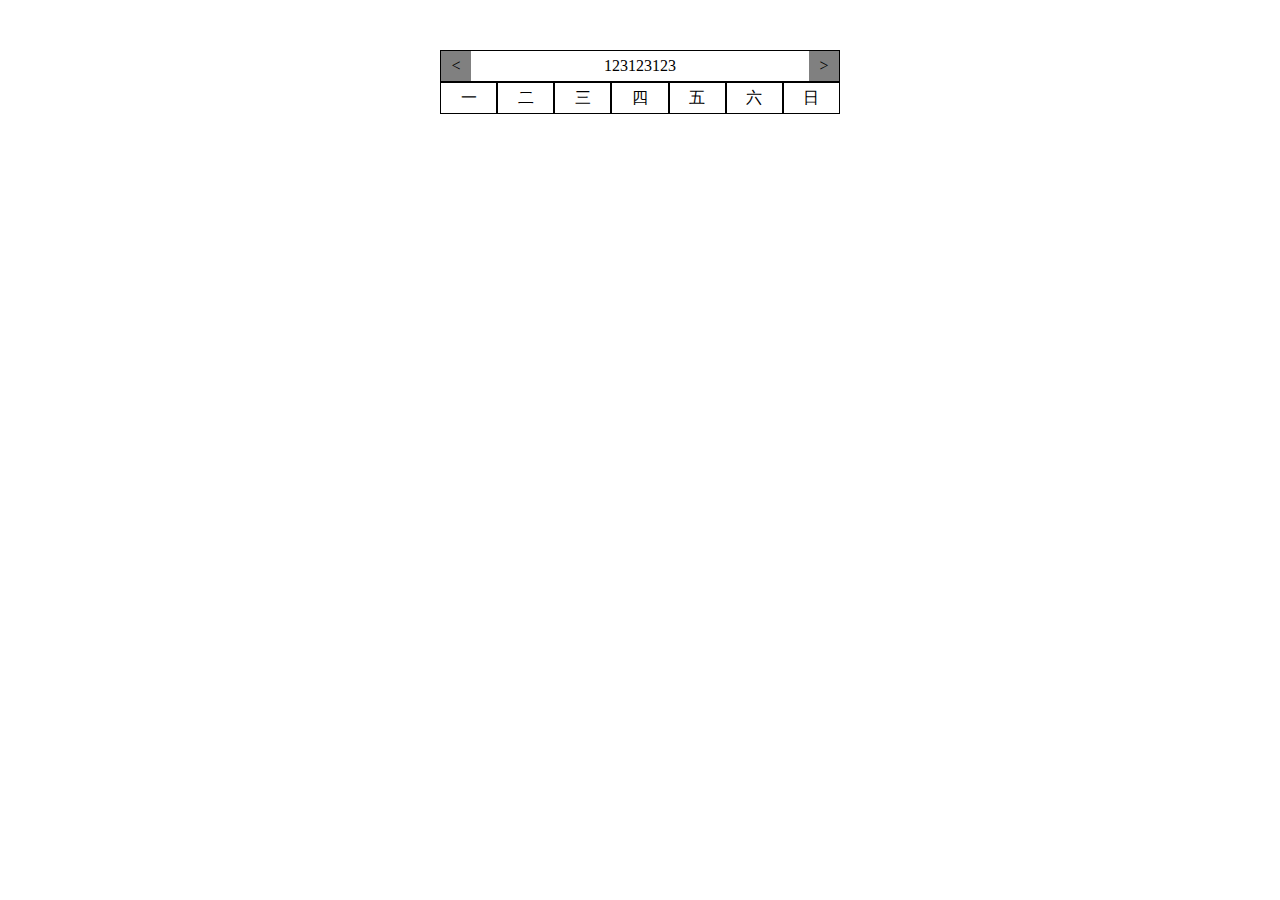
<file: 日历.html>
<!DOCTYPE html>
<html lang="en">

<head>
    <meta charset="UTF-8">
    <meta name="viewport" content="width=device-width, initial-scale=1.0">
    <meta http-equiv="X-UA-Compatible" content="ie=edge">
    <title>Document</title>
    <style>
        * {
            padding: 0;
            margin: 0;
            box-sizing: border-box;
        }

        li {
            list-style: none;
        }

        #wrap {
            width: 400px;
            margin: 50px auto;
            text-align: center;
            line-height: 30px;
        }

        #wrap #head {
            display: flex;
            border: 1px solid;
        }

        #wrap #head #left,
        #wrap #head #right {
            width: 30px;
            height: 30px;
            background: gray;
        }

        #wrap #head #center {
            flex: 1;
        }

        #title {
            display: flex;
        }

        #title li {
            flex: 1;
            border: 1px solid;
        }

        #content {
            display: flex;
            flex-wrap: wrap;
        }

        #content li {
            width: calc(100% / 7);
            border: 1px solid;
        }
    </style>
</head>

<body>
    <div id="wrap">
        <div id="head">
            <div id="left">&lt;</div>
            <div id="center">123123123</div>
            <div id="right">&gt;</div>
        </div>
        <ul id="title">
            <li>一</li>
            <li>二</li>
            <li>三</li>
            <li>四</li>
            <li>五</li>
            <li>六</li>
            <li>日</li>
        </ul>
        <div id="content">
            <!-- <li>1</li>
            <li>2</li>
            <li>3</li>
            <li>4</li>
            <li>5</li>
            <li>6</li>
            <li>7</li>
            <li>8</li>
            <li>9</li>
            <li>10</li>
            <li>11</li>
            <li>12</li>
            <li>13</li>
            <li>14</li>
            <li>15</li>
            <li>16</li>
            <li>17</li>
            <li>18</li>
            <li>19</li>
            <li>20</li>
            <li>21</li>
            <li>22</li>
            <li>23</li>
            <li>24</li>
            <li>25</li>
            <li>26</li>
            <li>27</li>
            <li>28</li>
            <li>29</li>
            <li>30</li>
            <li>31</li>
            <li>32</li>
            <li>33</li>
            <li>34</li>
            <li>35</li>
            <li>36</li>
            <li>37</li>
            <li>38</li>
            <li>39</li>
            <li>40</li>
            <li>41</li>
            <li>42</li> -->
        </div>
    </div>
</body>
<script>
    // var left = document.getElementById("left");
    // var center = document.getElementById("center");
    // var right = document.getElementById("right");
    // var content = document.getElementById("content");

    // var date = new Date();
    // createRl(date);

    // //2019-3-31      减一月   2019-2-31 => 2019-3-3  
    // left.onclick = function () {
    //     date.setDate(1);
    //     //2019-3-1 减一月 2019-2-1
    //     date.setMonth(date.getMonth() - 1);
    //     createRl(date);
    // }

    // right.onclick = function () {
    //     date.setDate(1);
    //     //2019-3-1 减一月 2019-2-1
    //     date.setMonth(date.getMonth() + 1);
    //     createRl(date);
    // }


    // function createRl(date) {

    //     var year = date.getFullYear();
    //     var month = date.getMonth() + 1;
    //     center.innerHTML = `${year}年${month}月`;

    //     var firstDay = getFirstDay(date); //星期几
    //     firstDay = firstDay == 0 ? 7 : firstDay;
    //     var nowMonthDays = getNowMonthDays(date); //本月天数
    //     var prevMonthDays = getPrevMonthDays(date); //上月天数

    //     var html = "";
    //     for (var i = prevMonthDays - firstDay + 2; i <= prevMonthDays; i++) {
    //         html += `<li style="background:grey;">${i}</li>`;
    //     }

    //     for (var i = 1; i <= nowMonthDays; i++) {
    //         html += `<li>${i}</li>`;
    //     }
    //     for (var i = 1; i <= 42 - nowMonthDays - firstDay + 1; i++) {
    //         html += `<li style="background:gray;">${i}</li>`;
    //     }
    //     content.innerHTML = html;
    // }




    // function getFirstDay(date) { //获取本月第一天星期几
    //     var temp = new Date("2000-1-1");
    //     temp.setFullYear(date.getFullYear());
    //     temp.setMonth(date.getMonth()); //temp   2019-1-1(zh)
    //     // var week = temp.getDay();
    //     return temp.getDay();
    // }

    // function getNowMonthDays(date) { //获取当月有多少天
    //     var temp = new Date("2000-1-1");
    //     temp.setFullYear(date.getFullYear());
    //     temp.setMonth(date.getMonth() + 1); //temp 2019-2-1(zh)
    //     temp.setDate(0);
    //     return temp.getDate();
    // }

    // function getPrevMonthDays(date) { //获取上个月有多少天
    //     var temp = new Date("2000-1-1");
    //     temp.setFullYear(date.getFullYear());
    //     temp.setMonth(date.getMonth()); //temp 2019-1-1(zh)
    //     temp.setDate(0);
    //     return temp.getDate();
    // }


    var a = [1, 2, 3, 4, 5, 6, 7, 8, 9];
    var b = []
    for (let i = a.length - 1; i >= 0; i--) {
        b.push(a[i])
    }
    alert(b)
</script>

</html>
</file>
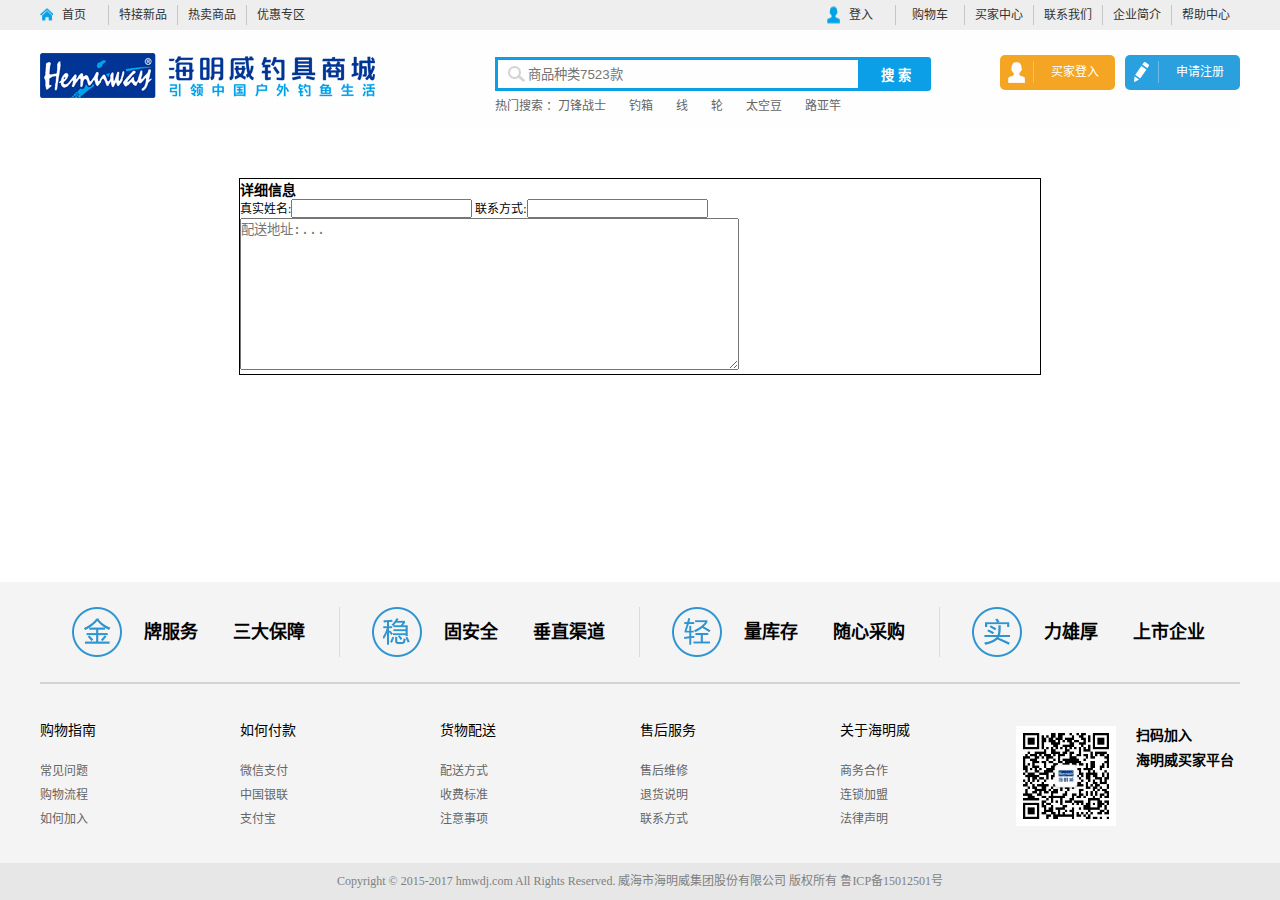
<file: html/address.html>
<!DOCTYPE html>
<html lang="zh-CN">

<head>
    <meta charset="UTF-8">
    <meta name="viewport" content="width=device-width, initial-scale=1.0">
    <meta http-equiv="X-UA-Compatible" content="ie=edge">
    <title>Document</title>
    <link rel="stylesheet" href="../css/Reset.css">
    <link rel="stylesheet" href="../css/layout.css">
    <link rel="stylesheet" href="../css/address.css">
    <script src="../javaScript/jquery-1.11.3.js"></script>
    <script src="../javaScript/cookie.js"></script>
</head>

<body>
    <div class="header">
        <div class="nav center">
            <ul class="left fl">
                <li><a href="../index.html">首页</a></li>
                <li><a href="#">特接新品</a></li>
                <li><a href="#">热卖商品</a></li>
                <li class="borderNone"><a href="#">优惠专区</a></li>
            </ul>
            <ul class="right fr">
                <li><a id="showname" href="#">登入</a></li>
                <li id="dleCookie" class="dleCookie"><a href="#">退出</a></li>
                <li id="spCar_li"><a id="spCar_a" href="#">购物车 <span id="spCar">0</span></a></li>
                <li><a href="#">买家中心</a></li>
                <li><a href="#">联系我们</a></li>
                <li><a href="#">企业简介</a></li>
                <li class="borderNone"><a href="#">帮助中心</a></li>
            </ul>
            <!-- logo input login -->

        </div>
    </div>
    <div class="headerbottom center">
        <div class="logo fl">
            <a href="../index.html"><img src="../images/logo.png" alt=""></a>
        </div>
        <div class="search fl">
            <input id="search_input" type="text" class="search_input" placeholder="商品种类7523款"><button class="search_btn"
                id="search_btn">搜
                索</button>
            <p>热门搜索 ：<a href="#">刀锋战士</a>
                <a href="#">钓箱</a>
                <a href="#">线</a>
                <a href="#">轮</a>
                <a href="#">太空豆</a>
                <a href="#">路亚竿</a>
            </p>
        </div>
        <div class="login fr">
            <p id="login_P" class="fl"><span class="login_span"></span>买家登入</p>
            <p id="register_P" class="fl"><span class="register_span"></span>申请注册</p>
        </div>
    </div>
    <!-- 地址信息 -->
    <div class="address center">
        <h3>详细信息</h3>
        <label for="username">真实姓名:</label><input type="text" name="" id="username">
        <label for="usertel">联系方式:</label><input type="text" name="" id="usertel"><br>
        <textarea name="" id="" cols="60" rows="10" placeholder="配送地址:..."></textarea>
    </div>








    <!-- 网页底部 -->
    <div class="footer">
        <div class="footercontent center">
            <ul>
                <li class="fontBg1"><span>牌服务</span>三大保障</li>
                <li class="fontBg2"><span>固安全</span>垂直渠道</li>
                <li class="fontBg3"><span>量库存</span>随心采购</li>
                <li class="fontBg4"><span>力雄厚</span>上市企业</li>
            </ul>
            <dl>
                <dt>购物指南</dt>
                <dd><a href="#">常见问题</a></dd>
                <dd><a href="#">购物流程</a></dd>
                <dd><a href="#">如何加入</a></dd>
            </dl>
            <dl>
                <dt>如何付款</dt>
                <dd><a href="#">微信支付</a></dd>
                <dd><a href="#">中国银联</a></dd>
                <dd><a href="#">支付宝</a></dd>
            </dl>
            <dl>
                <dt>货物配送</dt>
                <dd><a href="#">配送方式</a></dd>
                <dd><a href="#">收费标准</a></dd>
                <dd><a href="#">注意事项</a></dd>
            </dl>
            <dl>
                <dt>售后服务</dt>
                <dd><a href="#">售后维修</a></dd>
                <dd><a href="#">退货说明</a></dd>
                <dd><a href="#">联系方式</a></dd>
            </dl>
            <dl>
                <dt>关于海明威</dt>
                <dd><a href="#">商务合作</a></dd>
                <dd><a href="#">连锁加盟</a></dd>
                <dd><a href="#">法律声明</a></dd>
            </dl>
            <div class="erweiCode fr ">
                <p>扫码加入</p>
                <p>海明威买家平台</p>
            </div>
        </div>
        <p class="footer_bottmo">Copyright &copy; 2015-2017 hmwdj.com All Rights Reserved. 威海市海明威集团股份有限公司 版权所有
            鲁ICP备15012501号</p>
    </div>
</body>
<script>
    var loginId = getCookie("loginId");








    var loginName = getCookie("loginName");
    if (loginName) {
        $("#showname").html(loginName);
        $("#dleCookie").show();
        $("#login_P").hide();
        $("#register_P").hide();
        $.ajax({
            type: "get",
            url: "../php/searchSpCar.php",
            dataType: "json",
            success: function (CarNum) {
                $("#spCar").html(CarNum * 1);
            }
        });
        $("#spCar_li").click(function () {
            window.location.href = "./shoppingcar.html"
        });
    } else {
        $("#dleCookie").hide();
        $("#showname").click(function () {
            window.location.href = "./login.html"
        });
        $("#spCar").hide();
        $("#spCar_li").click(function () {
            window.location.href = "./login.html";
        });
    }
    $("#dleCookie").click(function () {
        setCookie("loginName", "", -1);
        setCookie("loginId", "", -1);
        $("#dleCookie").hide();
        window.location.reload();
    });

    $("#login_P").click(function () {
        window.location.href = "./login.html"
    });
    $("#register_P").click(function () {
        window.location.href = "./register.html"
    });
</script>

</html>
</file>
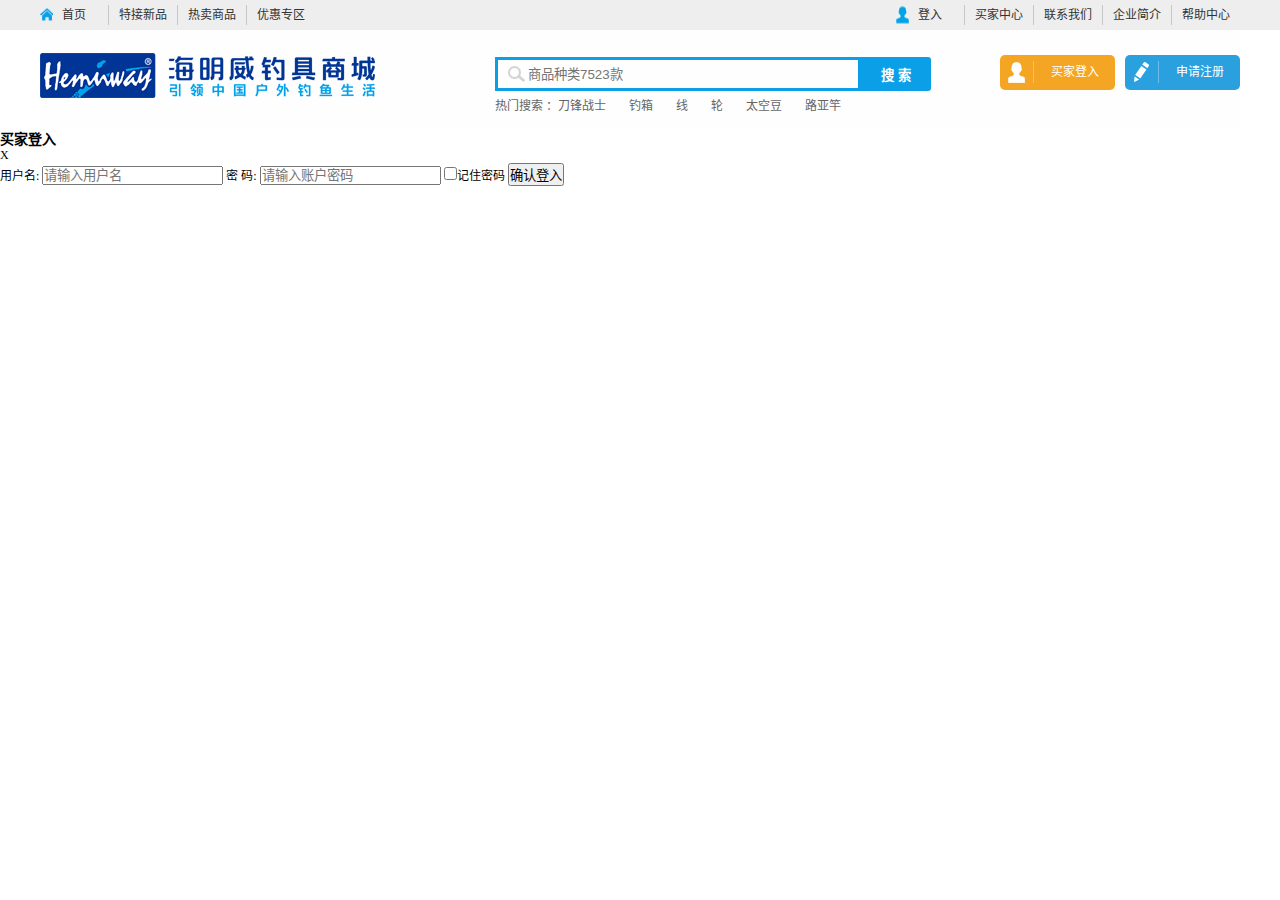
<file: html/login.html>
<!DOCTYPE html>
<html lang="zh-CN">

<head>
    <meta charset="UTF-8">
    <meta name="viewport" content="width=device-width, initial-scale=1.0">
    <meta http-equiv="X-UA-Compatible" content="ie=edge">
    <title>Document</title>
    <link rel="stylesheet" href="../css/Reset.css">
    <link rel="stylesheet" href="../css/layout.css">
    <link rel="stylesheet" href="../css/login.css">
    <script src="../javaScript/jquery-1.11.3.js"></script>
</head>

<body>
    <div class="header">
        <div class="nav center">
            <ul class="left fl">
                <li><a href="../index.html">首页</a></li>
                <li><a href="#">特接新品</a></li>
                <li><a href="#">热卖商品</a></li>
                <li class="borderNone"><a href="#">优惠专区</a></li>
            </ul>
            <ul class="right fr">
                <li><a href="./login.html">登入</a></li>
                <li><a href="#">买家中心</a></li>
                <li><a href="#">联系我们</a></li>
                <li><a href="#">企业简介</a></li>
                <li class="borderNone"><a href="#">帮助中心</a></li>
            </ul>
            <!-- logo input login -->

        </div>
    </div>
    <div class="headerbottom center">
        <div class="logo fl">
            <a href="../index.html"><img src="../images/logo.png" alt=""></a>
        </div>
        <div class="search fl">
            <input type="text" class="search_input" placeholder="商品种类7523款"><button class="search_btn">搜 索</button>
            <p>热门搜索 ：<a href="#">刀锋战士</a>
                <a href="#">钓箱</a>
                <a href="#">线</a>
                <a href="#">轮</a>
                <a href="#">太空豆</a>
                <a href="#">路亚竿</a>
            </p>
        </div>
        <div class="login fr">
            <p id="login_P" class="fl"><span class="login_span"></span>买家登入</p>
            <p id="register_P" class="fl"><span class="register_span"></span>申请注册</p>
        </div>
    </div>


    <!-- 登入注册 -->
    <div class="loginPage">
        <div class="login_title">
            <h3>买家登入</h3>
            <span>X</span>
        </div>
        <label for="username_loginPage">用户名:</label>
        <input class="username_loginPage" type="text" name="" id="username_loginPage" placeholder="请输入用户名">
        <label for="userpwd_loginPage">密 码:</label>
        <input class="userpwd_loginPage" type="password" name="" id="userpwd_loginPage" placeholder="请输入账户密码">
        <input class="rememberPwd" type="checkbox" name="cookie" id="rememberPwd">记住密码
        <button class="login_Btn" id="loginBtn">确认登入</button>
    </div>

</body>
<script src="../javaScript/login.js"></script>
<script src="../javaScript/cookie.js"></script>
<script>
    $("#loginBtn").click(function () {
        var username = $("#username_loginPage").val();
        var userpwd = $("#userpwd_loginPage").val();
        $.ajax({
            type: "get",
            url: "../php/login.php",
            data: {
                username: username,
                userpwd: userpwd
            },
            dataType: "json",
            success: function (obj) {
                var backUrl = getCookie("url");
                if (obj["code"] == 1) {
                    if ($("#rememberPwd").prop("checked")) {
                        setCookie("loginName", username, 7);
                        setCookie("loginId", obj["id"], 7);
                        if (backUrl) {
                            window.location.href = window.location.href = "../html/details.html" +
                                backUrl;
                        } else {
                            window.location.href = "../index.html";
                        }
                    } else {
                        setCookie("loginName", username);
                        setCookie("loginId", obj["id"]);
                        if (backUrl) {
                            window.location.href = window.location.href = "../html/details.html" +
                                backUrl;
                        } else {
                            window.location.href = "../index.html";
                        }
                    }

                } else {
                    alert(obj["msg"])
                }
            }
        });
    });

    $("#register_P").click(function(){
        window.location.href="./register.html";
    });
</script>

</html>
</file>
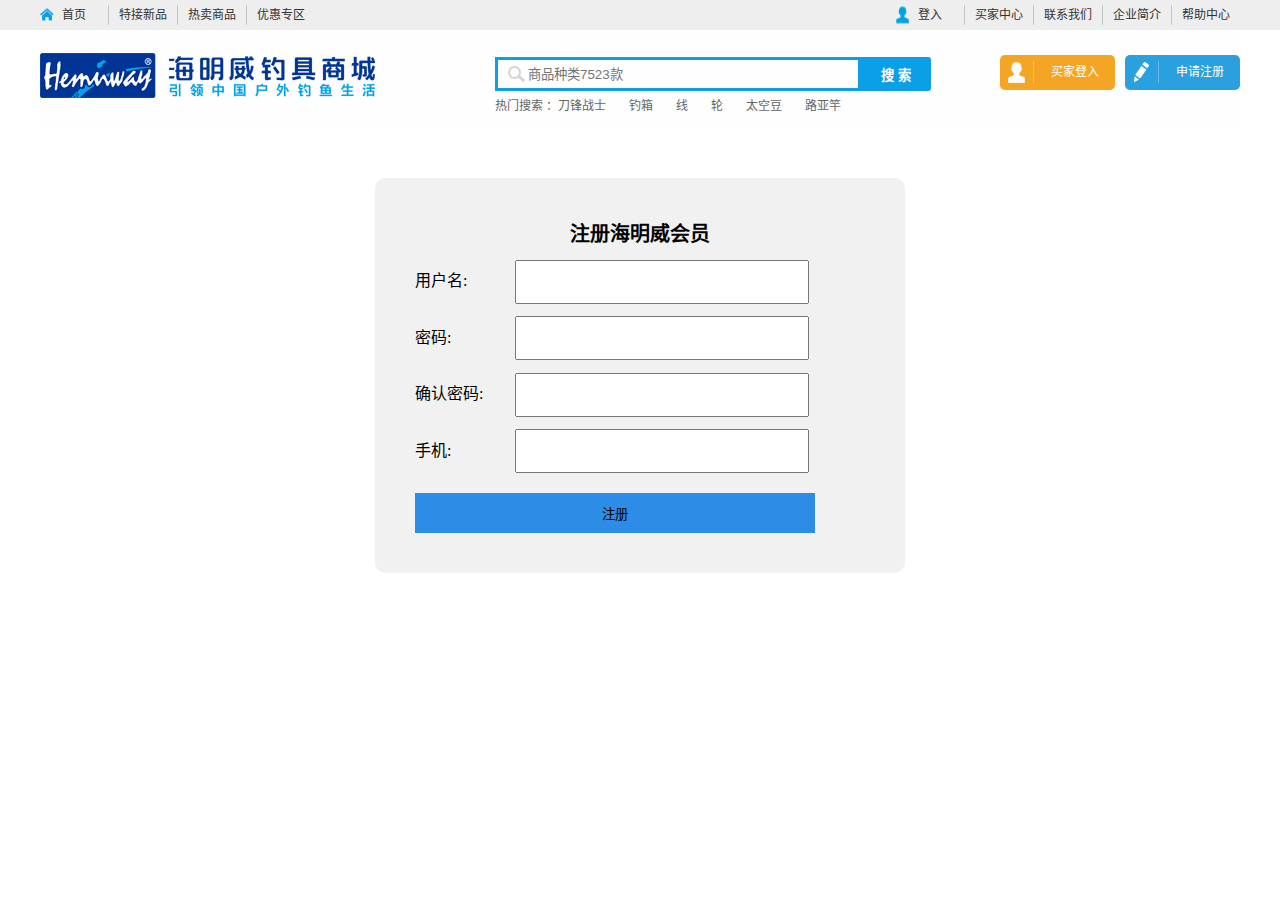
<file: html/register.html>
<!DOCTYPE html>
<html lang="zh-CN">

<head>
    <meta charset="UTF-8">
    <meta name="viewport" content="width=device-width, initial-scale=1.0">
    <meta http-equiv="X-UA-Compatible" content="ie=edge">
    <title>Document</title>
    <link rel="stylesheet" href="../css/Reset.css">
    <link rel="stylesheet" href="../css/layout.css">
    <link rel="stylesheet" href="../css/register.css">
    <script src="../javaScript/jquery-1.11.3.js"></script>
    <script src="../javaScript/cookie.js"></script>
</head>

<body>
    <div class="header">
        <div class="nav center">
            <ul class="left fl">
                <li><a href="../index.html">首页</a></li>
                <li><a href="#">特接新品</a></li>
                <li><a href="#">热卖商品</a></li>
                <li class="borderNone"><a href="#">优惠专区</a></li>
            </ul>
            <ul class="right fr">
                <li><a href="./login.html">登入</a></li>
                <li><a href="#">买家中心</a></li>
                <li><a href="#">联系我们</a></li>
                <li><a href="#">企业简介</a></li>
                <li class="borderNone"><a href="#">帮助中心</a></li>
            </ul>
            <!-- logo input login -->

        </div>
    </div>
    <div class="headerbottom center">
        <div class="logo fl">
            <a href="../index.html"><img src="../images/logo.png" alt=""></a>
        </div>
        <div class="search fl">
            <input type="text" class="search_input" placeholder="商品种类7523款"><button class="search_btn">搜 索</button>
            <p>热门搜索 ：<a href="#">刀锋战士</a>
                <a href="#">钓箱</a>
                <a href="#">线</a>
                <a href="#">轮</a>
                <a href="#">太空豆</a>
                <a href="#">路亚竿</a>
            </p>
        </div>
        <div class="login fr">
            <p id="login_P" class="fl"><span class="login_span"></span>买家登入</p>
            <p id="register_P" class="fl"><span class="register_span"></span>申请注册</p>
        </div>
    </div>

    <div class="register center">
        <h3 class="register_h3">注册海明威会员</h3>
        <div class="userDiv">
            <p>用户名:</p><input type="text" id="username">
            <p>密码:</p><input type="password" id="userpwd1">
            <p>确认密码:</p><input type="password" id="userpwd2">
            <p>手机:</p><input type="text" id="usertel">
            <button id="register_btn">注册</button>
        </div>
    </div>
    <!-- <script src="../javaScript/register.js"></script> -->
</body>
<script>
    $("#register_btn").click(function () {
        nameRegFn();
        pwdRegFn();
        telRegFn();
        var username = $("#username").val();
        var userpwd = $("#userpwd1").val();
        var usertel = $("#usertel").val();
        if (nameRegFn() && pwdRegFn() && telRegFn()) {
            $.ajax({
                type: "get",
                url: "../php/register.php",
                data: {
                    username: username,
                    userpwd: userpwd,
                    usertel: usertel
                },
                dataType: "json",
                success: function (obj) {
                    if (obj["code"] == 1) {
                        // setCookie("username_" + $("#username").val(), $("#username").val(), 7);
                        window.location.href = "./login.html";
                    } else {
                        alert(obj["msg"]);
                    }
                }
            });
        } else {
            alert("注册失败,请看提示!");
        }

    });

    function nameRegFn() {
        var nameReg = /^[a-z_$][a-z0-9_$]{2,9}$/ig;
        if (nameReg.test($("#username").val())) {
            return true;
        } else {
            $("#username").val("用户名不合法")
            return false;
        }
    }

    function pwdRegFn() {
        var pwdReg = /[a-z0-9_$]{2,9}/ig;
        if ($("#userpwd1").val() == $("#userpwd2").val()) {
            if (pwdReg.test($("#userpwd2").val())) {
                return true;
            } else {
                $("#userpwd1").val("密码格式不对");
                return false;
            }
        } else {
            $("#userpwd2").val("两次密码不一致");
            return false;
        }
    }

    function telRegFn() {
        var telReg = /^[0-9]/g;
        if (telReg.test($("#usertel").val())) {
            return true;
        } else {
            $("#usertel").val("电话格式错误");
            return false;
        }
    }

    $("#login_P").click(function(){
        window.location.href="./login.html";
    });
</script>

</html>
</file>
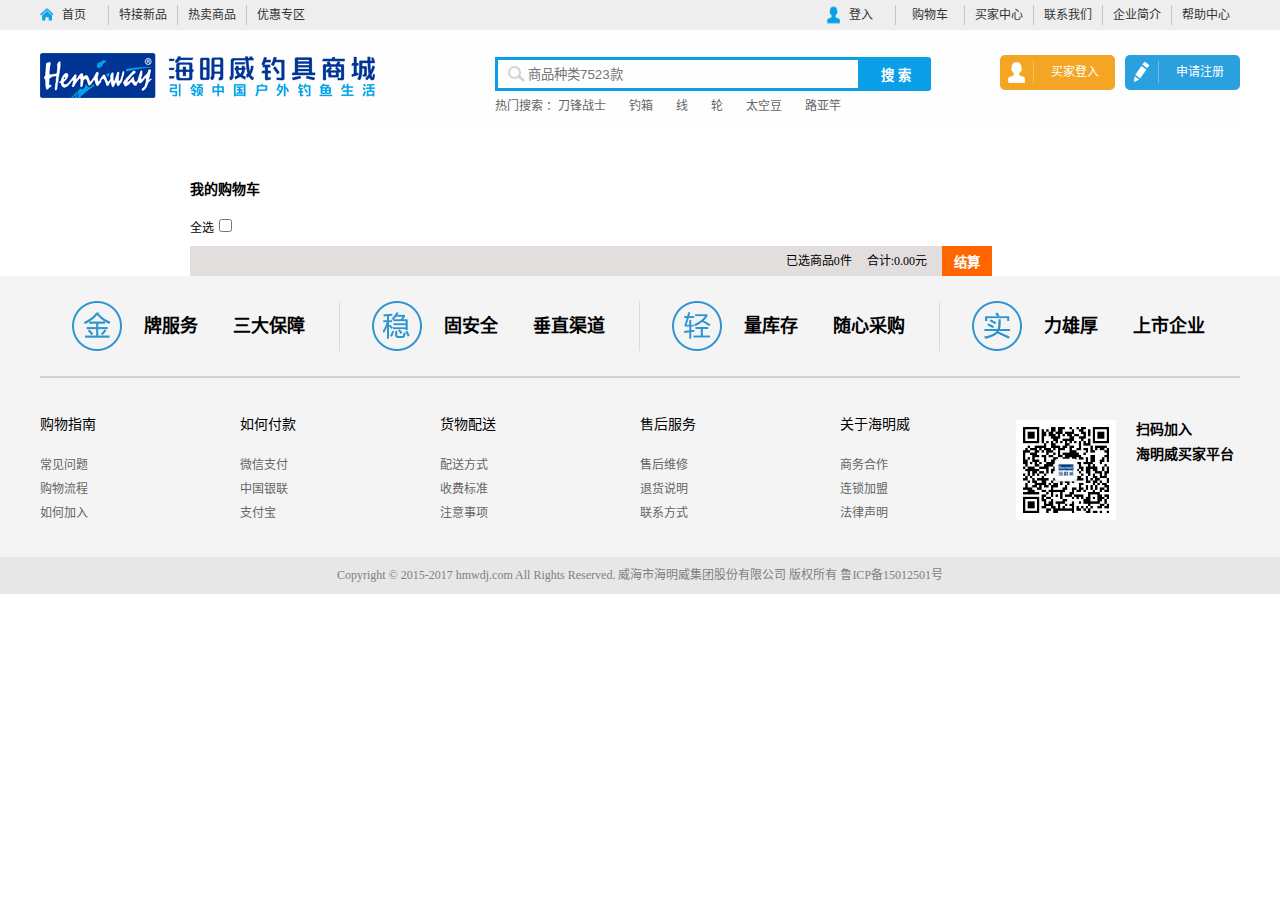
<file: html/shoppingcar.html>
<!DOCTYPE html>
<html lang="zh-CN">

<head>
    <meta charset="UTF-8">
    <meta name="viewport" content="width=device-width, initial-scale=1.0">
    <meta http-equiv="X-UA-Compatible" content="ie=edge">
    <title>Document</title>
    <link rel="stylesheet" href="../css/Reset.css">
    <link rel="stylesheet" href="../css/layout.css">
    <link rel="stylesheet" href="../css/shoppingcar.css">
    <script src="../javaScript/jquery-1.11.3.js"></script>
    <script src="../javaScript/cookie.js"></script>
</head>

<body>
    <div class="header">
        <div class="nav center">
            <ul class="left fl">
                <li><a href="../index.html">首页</a></li>
                <li><a href="#">特接新品</a></li>
                <li><a href="#">热卖商品</a></li>
                <li class="borderNone"><a href="#">优惠专区</a></li>
            </ul>
            <ul class="right fr">
                <li><a id="showname" href="#">登入</a></li>
                <li id="dleCookie" class="dleCookie"><a href="#">退出</a></li>
                <li id="spCar_li"><a id="spCar_a" href="#">购物车 <span id="spCar">0</span></a></li>
                <li><a href="#">买家中心</a></li>
                <li><a href="#">联系我们</a></li>
                <li><a href="#">企业简介</a></li>
                <li class="borderNone"><a href="#">帮助中心</a></li>
            </ul>
            <!-- logo input login -->

        </div>
    </div>
    <div class="headerbottom center">
        <div class="logo fl">
            <a href="../index.html"><img src="../images/logo.png" alt=""></a>
        </div>
        <div class="search fl">
            <input id="search_input" type="text" class="search_input" placeholder="商品种类7523款"><button class="search_btn"
                id="search_btn">搜
                索</button>
            <p>热门搜索 ：<a href="#">刀锋战士</a>
                <a href="#">钓箱</a>
                <a href="#">线</a>
                <a href="#">轮</a>
                <a href="#">太空豆</a>
                <a href="#">路亚竿</a>
            </p>
        </div>
        <div class="login fr">
            <p id="login_P" class="fl"><span class="login_span"></span>买家登入</p>
            <p id="register_P" class="fl"><span class="register_span"></span>申请注册</p>
        </div>
    </div>
    <!-- 购物车 -->
    <div class="shoppingcar center">
        <h3 class="car_h3">我的购物车</h3>
        <span>全选</span><input type="checkbox" name="check_all" id="checkAll" class="checkAll">
        <ul class="shopList" id="shopList">
            <!-- <li>
                <div class="check_oneDiv fl">
                    <input type="checkbox" name="check_one" class="checkOne">
                </div>
                <div class="goodsimg_div fl">
                    <img src="../images/20190125160310126.jpg" alt="">
                </div>
                <div class="goods_name_div fl">
                    <a class="goods_name_a" href="#">没什么事没什么的鱼竿</a>
                </div>
                <span class="goodsprice_span">￥150</span>
                <button class="reduce" id="reduce">-</button>
                <input type="text" class="goods_num" id="goods_num" value="1">
                <button class="addNum">+</button>
                <span class="totalprice" id="totalprice">总价:￥599</span>
                <span class="delete" id="delete">删除</span>
            </li> -->
        </ul>
        <div class="shop_footer">
            <button class="fr settlement_btn" id="settlement_btn">结算</button>
            <p class="fr">合计:<span id="total">0.00</span>元</p>
            <p class="fr">已选商品<span id="selectgoods">0</span>件</p>
        </div>
    </div>

    <!-- 网页底部 -->
    <div class="footer">
        <div class="footercontent center">
            <ul>
                <li class="fontBg1"><span>牌服务</span>三大保障</li>
                <li class="fontBg2"><span>固安全</span>垂直渠道</li>
                <li class="fontBg3"><span>量库存</span>随心采购</li>
                <li class="fontBg4"><span>力雄厚</span>上市企业</li>
            </ul>
            <dl>
                <dt>购物指南</dt>
                <dd><a href="#">常见问题</a></dd>
                <dd><a href="#">购物流程</a></dd>
                <dd><a href="#">如何加入</a></dd>
            </dl>
            <dl>
                <dt>如何付款</dt>
                <dd><a href="#">微信支付</a></dd>
                <dd><a href="#">中国银联</a></dd>
                <dd><a href="#">支付宝</a></dd>
            </dl>
            <dl>
                <dt>货物配送</dt>
                <dd><a href="#">配送方式</a></dd>
                <dd><a href="#">收费标准</a></dd>
                <dd><a href="#">注意事项</a></dd>
            </dl>
            <dl>
                <dt>售后服务</dt>
                <dd><a href="#">售后维修</a></dd>
                <dd><a href="#">退货说明</a></dd>
                <dd><a href="#">联系方式</a></dd>
            </dl>
            <dl>
                <dt>关于海明威</dt>
                <dd><a href="#">商务合作</a></dd>
                <dd><a href="#">连锁加盟</a></dd>
                <dd><a href="#">法律声明</a></dd>
            </dl>
            <div class="erweiCode fr ">
                <p>扫码加入</p>
                <p>海明威买家平台</p>
            </div>
        </div>
        <p class="footer_bottmo">Copyright &copy; 2015-2017 hmwdj.com All Rights Reserved. 威海市海明威集团股份有限公司 版权所有
            鲁ICP备15012501号</p>
    </div>
</body>
<script>
    var searchStr = window.location.search;
    var count = 0;
    var maxCount = $(".checkOne").length;
    var html = 0;
    var totalHtml = 0;
    var addhtml = 0;
    var loginId = getCookie("loginId");

    if (loginId) {
        $.ajax({
            type: "get",
            url: "../php/shoppingcar.php",
            data: {
                userid: loginId
            },
            dataType: "json",
            success: function (list) {
                var html = "";
                for (var i = 0; i < list.length; i++) {
                    var {
                        id,
                        goodsid,
                        goodsimg,
                        goodsprice,
                        goodsname,
                        num
                    } = list[i];
                    html +=
                        `
                            <li class="goodsLi" data_goodsid="${goodsid}">
                                <div class="check_oneDiv fl">
                                    <input type="checkbox" name="check_one" class="checkOne">
                                </div>
                                <div class="goodsimg_div fl">
                                    <img src=".${goodsimg}" alt="">
                                </div>
                                <div class="goods_name_div fl">
                                    <a class="goods_name_a" href="#">${goodsname}</a>
                                </div>
                                <span class="moneys">￥</span><span class="goodsprice_span">${goodsprice*1}</span>
                                <div class="goodsAddAndReduce">
                                <button class="reduce" id="reduce" onclick="reduceNumFn('${id}',this)">-</button>
                                <input type="text" class="goods_num" id="goods_num" value="${num}">
                                <button class="addNum" onclick="addNumFn('${id}',this)">+</button>
                                </div>
                                <span class="totLogo">总价:￥</span><span class="totalprice" id="totalprice">${num*goodsprice}</span>
                                <span class="delete" id="delete" onclick="deleteFn('${id}',this)">删除</span>
                           </li>
                            `
                }
                $("#shopList").html(html);



            }
        });
    }
    $.ajax({
        type: "get",
        url: "../php/gotoshoppingcar.php",
        data: {
            userid: loginId,
            goodsid: $(".goodsLi").attr("goodsLi"),
            num: $(".goods_num").val()
        },
        dataType: "json",
        success: function (obj) {
            if (obj["code"] == 1) {

            }



        }
    });

    function addNumFn(id, that) {
        $(that).prev().val($(that).prev().val() * 1 + 1);
        if ($(that).parent().prev().prev().prev().prev().prev().children(".checkOne").prop("checked")) {
            $("#selectgoods").html(0 + $(that).prev().val() *
                1);
            $("#total").html($(that).prev().val() *
                1 * $(that).parent().prev().html());

        }


    }



    function reduceNumFn(id, that) {
        $(that).next().val($(that).next().val() - 1);
        if ($(that).next().val() < 1) {
            $(that).next().val(0);
        }
        if ($(that).parent().prev().prev().prev().prev().prev().children(".checkOne").prop("checked")) {
            $("#selectgoods").html($(that).next().val() - 0);
            $("#total").html($(that).next().val() * $(that).parent().prev().html());
        }

    }


    $("#checkAll").click(function () {
        count = $(this).prop("checked") ? $(".checkOne").length : 0;
        if ($("#checkAll").prop("checked")) {
            $(".checkOne").prop("checked", true);
        } else {
            $(".checkOne").prop("checked", false);
        }
    });



    $("#shopList").on("click", ".checkOne", function () {
        if ($(this).prop("checked")) {
            count++;
            // console.log(count)
            if (count == $(".checkOne").length) {
                $("#checkAll").prop("checked", true);
            }
            $("#selectgoods").html(html += $(this).parent().next().next().next().next().next().children(
                    ".goods_num").val() *
                1);
            $("#total").html(totalHtml += $(this).parent().next().next().next().next().next().children(
                    ".goods_num").val() *
                1 * $(this).parent().next().next().next().next().html());

        } else {
            count--;
            $("#checkAll").prop("checked", false);
            $("#selectgoods").html(html -= $(this).parent().next().next().next().next().next().children(
                    ".goods_num").val() *
                1);
            $("#total").html(totalHtml -= $(this).parent().next().next().next().next().next().children(
                    ".goods_num").val() *
                1 * $(this).parent().next().next().next().next().html());
        }
    });

    function deleteFn(id, that) {
        $.ajax({
            type: "get",
            url: "../php/delCar.php",
            data: {
                userid: loginId,
                goodsid: $(that).parent().attr("data_goodsid"),
            },
            dataType: "json",
            success: function (obj) {
                $(that).parent().remove();
            }
        });

    }



    $("#settlement_btn").click(function () {
        if ($("input[type='checkbox']").is(':checked')) {
            window.location.href = "./address.html"
        } else {
            alert("至少选择一件商品来结算")
        }
    });






    var loginName = getCookie("loginName");
    if (loginName) {
        $("#showname").html(loginName);
        $("#dleCookie").show();
        $("#login_P").hide();
        $("#register_P").hide();
        $.ajax({
            type: "get",
            url: "../php/searchSpCar.php",
            dataType: "json",
            success: function (CarNum) {
                $("#spCar").html(CarNum * 1);
            }
        });
        $("#spCar_li").click(function () {
            window.location.href = "./shoppingcar.html"
        });
    } else {
        $("#dleCookie").hide();
        $("#showname").click(function () {
            window.location.href = "./login.html"
        });
        $("#spCar").hide();
        $("#spCar_li").click(function () {
            window.location.href = "./login.html";
        });
    }
    $("#dleCookie").click(function () {
        setCookie("loginName", "", -1);
        setCookie("loginId", "", -1);
        $("#dleCookie").hide();
        window.location.reload();
    });

    $("#login_P").click(function () {
        window.location.href = "./login.html"
    });
    $("#register_P").click(function () {
        window.location.href = "./register.html"
    });
</script>

</html>
</file>
<file: css/layout.css>
@charset "utf-8";

.header {
    width: 100%;
    /* overflow: hidden; */
    height: 30px;
    background-color: #eee;
    position: fixed;
    top: 0;
    left: 0;
}

.nav {
    width: 1200px;
    height: 30px;
    background-color: #eee;
}

.nav ul li {
    width: 68px;
    height: 20px;
    margin-top: 5px;
    float: left;
    line-height: 30px;
    text-align: center;
    border-right: 1px solid #c6c6c6;
}

.nav ul li.borderNone {
    border: none;
}

.nav ul li a {
    margin-top: -5px;
    display: block;
    color: #323232;
}

.nav ul li a:hover {
    color: #1cbaeb;
}

.nav .left {
    background: url(../images/FireShot-Capture_06.png) no-repeat left 8px;
}

.nav .right {
    background: url(../images/FireShot-Capture_03.png) no-repeat left 6px;
}

/* 头部下部分 logo 搜索 登入 注册 */
.headerbottom {
    width: 1200px;
    height: 98px;
    background-color: #fefefe;
    margin-top: 30px;
}

.headerbottom .search_input {
    width: 330px;
    height: 28px;
    border: 3px solid #0a9fe6;
    vertical-align: top;
    padding-left: 30px;
    background: url(../images/fangda_03.png) no-repeat 10px;
}

.headerbottom .search_btn {
    width: 70px;
    height: 34px;
    background-color: #0a9fe6;
    color: #fff;
    font-weight: bold;
    border-radius: 0 3px 3px 0;
    border: none;
}

.headerbottom .search {
    margin-top: 27px;
    margin-left: 120px;
}

.headerbottom .search p {
    margin-top: 5px;
    color: #656565;
}

.headerbottom .search p a {
    margin-right: 20px;
    color: #656565;
}

.headerbottom .search p span:nth-child(1) {
    margin-left: 7px;
}

.headerbottom p:nth-child(1) {
    background-color: #f4a523;
    width: 115px;
    height: 35px;
    border-radius: 5px;
    line-height: 35px;
    text-align: center;
    color: #fff;
    margin-right: 10px;
}

.headerbottom p:nth-child(2) {
    background-color: #2ba0de;
    width: 115px;
    height: 35px;
    border-radius: 5px;
    line-height: 35px;
    text-align: center;
    color: #fff;
}

.headerbottom p {
    cursor: pointer;
}

.headerbottom p span {

    display: block;
    width: 33px;
    height: 22px;
    float: left;
}

.headerbottom p .login_span {
    background: url(../images/loginLogo_03.png) no-repeat center;
    margin-top: 6px;
    border-right: 1px solid #f7c065;
}

.headerbottom p .register_span {
    background: url(../images/loginLogo_06.png) no-repeat center;
    margin-top: 6px;
    border-right: 1px solid #6bbce8;
}

.headerbottom .login {
    margin-top: 25px;
}












/* 网页底部 */
.footer {
    width: 100%;
    background-color: #f4f4f4;
}

.footercontent {
    width: 1200px;
    overflow: hidden;
}

.footercontent ul {
    height: 100px;
    line-height: 50px;
    border-bottom: 2px solid #d3d3d3;
    margin-bottom: 35px;
}

.footercontent ul li {
    float: left;
    width: 299px;
    border-right: 1px solid #dbdbdb;
    text-align: center;
    font-size: 18px;
    font-weight: bold;
    height: 50px;
    margin-top: 25px;
}

.footercontent ul li.fontBg4 {
    border: 0;
}

.footercontent ul li.fontBg4 span {
    background: url(../images/fontlogo_09.png) no-repeat left center;
    display: block;
    float: left;
    /* width: 50px; */
    height: 50px;
    text-indent: 4em;
    margin-left: 32px;
}

.footercontent ul li.fontBg3 span {
    background: url(../images/fontlogo_07.png) no-repeat left center;
    border: none;
    display: block;
    float: left;
    /* width: 50px; */
    height: 50px;
    text-indent: 4em;
    margin-left: 32px;
}

.footercontent ul li.fontBg2 span {
    background: url(../images/fontlogo_05.png) no-repeat left center;
    border: none;
    display: block;
    float: left;
    /* width: 50px; */
    height: 50px;
    text-indent: 4em;
    margin-left: 32px;
}

.footercontent ul li.fontBg1 span {
    background: url(../images/fontlogo_03.png) no-repeat left center;
    border: none;
    display: block;
    float: left;
    /* width: 50px; */
    height: 50px;
    text-indent: 4em;
    margin-left: 32px;
}

.footercontent dl {
    float: left;
    margin-right: 12%;
}

.footercontent dl:nth-child(6) {
    margin-right: 0;
}

.footercontent dl dt {
    font-size: 14px;
    margin-bottom: 20px;
}

.footercontent dl dd {
    line-height: 24px;
}

.footercontent dl dd a {
    color: #656565;
}

.footercontent dl dd a:hover {
    color: #1cbaeb;
}

.footer .erweiCode {
    width: 224px;
    height: 114px;
    background: url(../images/weixin.png) no-repeat left center;
    background-size: 100px 100px
}

.footer .erweiCode p {
    margin-left: 120px;
    margin-top: 5px;
    font-size: 14px;
    font-weight: bold;
}

.footer .footer_bottmo {
    width: 100%;
    height: 37px;
    background-color: #e7e7e7;
    text-align: center;
    color: #7f7f7f;
    line-height: 37px;
    margin-top: 30px;
}
</file>
<file: css/address.css>
@charset "utf-8";

.address{
    width: 800px;
    margin-top: 50px;
    border: 1px solid #000;
}









.footer {
    position: fixed;
    bottom: 0;
    left: 0;
}
</file>
<file: css/login.css>
@charset "utf-8";
</file>
<file: css/register.css>
@charset "utf-8";

.register {
    width: 450px;
    padding: 40px;
    background-color: rgb(241, 241, 241);
    border-radius: 10px;
    margin-top: 50px;
}

.register h3 {
    font-size: 20px;
    text-align: center;
}

.register p {
    width: 100px;
    height: 30px;
    display: inline-block;
    font-size: 16px;
    margin-top: 20px;
}

.register input {
    width: 280px;
    height: 30px;
    padding: 5px;
}

.register button {
    width: 400px;
    height: 40px;
    margin-top: 20px;
    background-color: rgb(44, 140, 230);
    border: 0;
}
</file>
<file: css/shoppingcar.css>
@charset "utf-8";

.shoppingcar {
    width: 900px;
    margin-top: 50px;
}

.shoppingcar h3 {
    margin-bottom: 20px;
}

.checkAll {
    margin-left: 5px;
}

.shopList {
    margin-top: 10px;
}

.shopList img {
    width: 84px;
    height: 84px;
    margin-left: 20px;
    cursor: pointer;
}

.shopList input {
    vertical-align: auto
}

.shopList li {
    width: 800px;
    height: 100px;
    border: 1px solid rgb(207, 205, 205);
    padding-bottom: 2px;
}

.check_oneDiv {
    margin-top: 40px;
    margin-right: 20px;
    margin-left: 5px;
}

.goods_num {
    width: 20px;
    text-align: center;
}

.goods_name_div {
    width: 250px;
}

.goodsAddAndReduce {
    margin-left: 15px;
    float: left;
    margin-top: 40px;
}

.goodsAddAndReduce button {
    width: 20px;
}

.goods_name_a {
    line-height: 100px;
    color: rgb(47, 45, 49);
    margin-left: 50px;
}

.moneys {
    float: left;
    margin-top: 42px;
}

.goodsprice_span {
    float: left;
    display: block;
    width: 50px;
    line-height: 100px;
}

.totalprice {
    float: left;
    margin-top: 40px;
}

.totLogo {
    float: left;
    margin-top: 40px;
    margin-left: 40px;
}

.delete {
    float: right;
    margin-top: 40px;
    margin-right: 5px;
    cursor: pointer;
}

.shop_footer {
    width: 802px;
    height: 30px;
    background-color: rgb(226, 222, 222);
}

.settlement_btn {
    width: 50px;
    height: 30px;
    border: 0;
    background-color: #f60;
    color: #fff;
    font-weight: bold;
}

.shop_footer p {
    line-height: 30px;
    margin-right: 15px;
}

/* .footer {
    position: fixed;
    bottom: 0;
    left: 0;
} */
</file>
